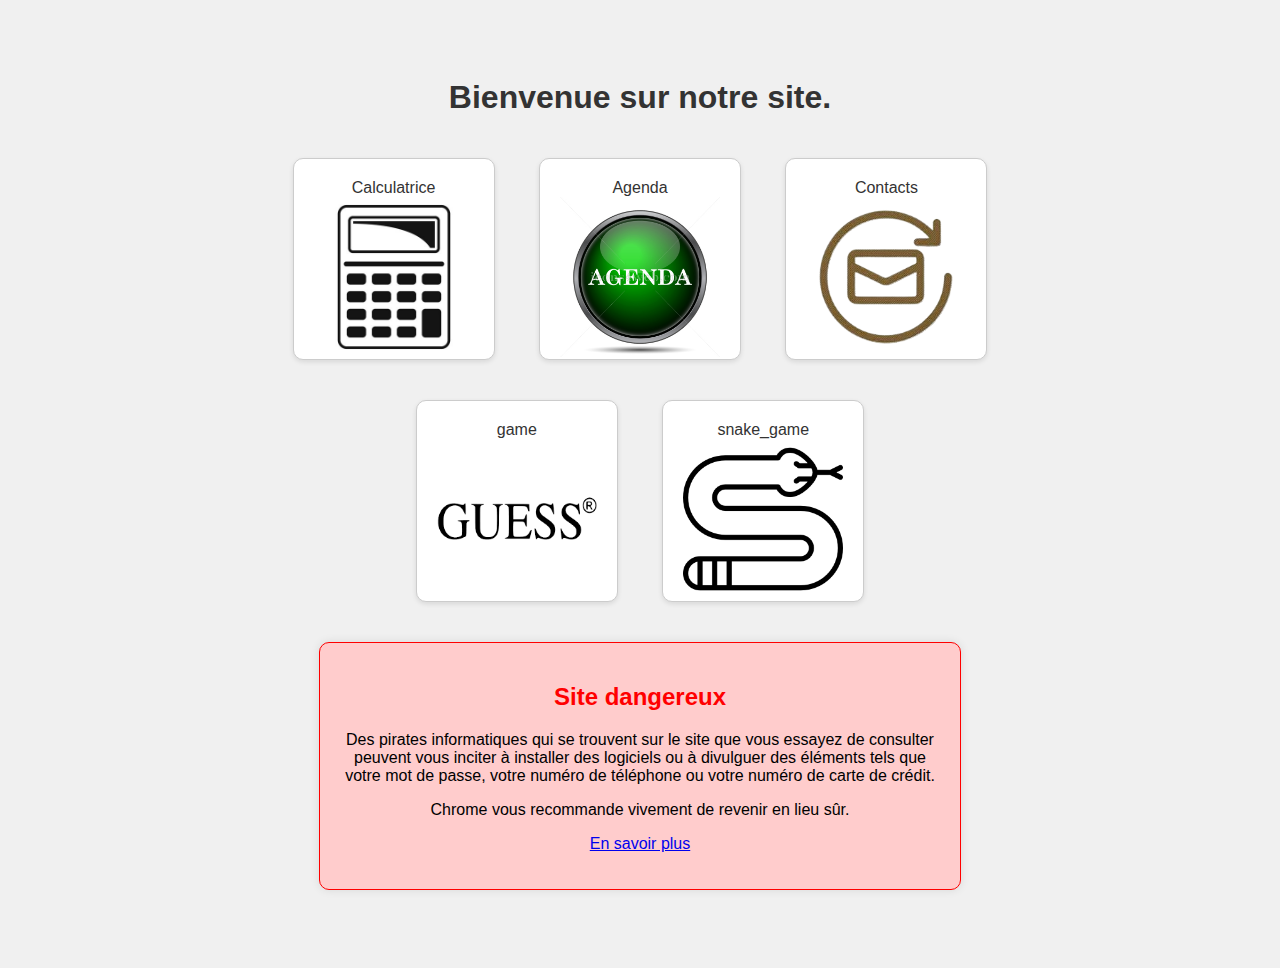
<file: index.html>
<!DOCTYPE html>
<html lang="en">
<head>
    <meta charset="UTF-8" />
    <meta name="viewport" content="width=device-width, initial-scale=1.0" />
    <title>Page d'accueil</title>
    <link rel="stylesheet" href="styless.css" />
    <script src="scriptaa.js"></script>
    <style>
        .warning {
            max-width: 600px;
            margin: 20px auto;
            padding: 20px;
            background-color: #ffcccc;
            border: 1px solid #ff0000;
            border-radius: 10px;
            box-shadow: 0 0 10px rgba(0, 0, 0, 0.1);
        }
        .warning h2 {
            color: #ff0000;
        }
    </style>
</head>
<body>
    <div class="container">
        <h1>Bienvenue sur notre site.</h1>
        <div class="tasks">
            <div class="task">
                <a href="calculatrice.html">Calculatrice </br> <img src="calculatrice.jpg" alt="" width="100%"></a>
            </div>
            <div class="task">
                <a href="agenda.html">Agenda </br> <img src="agenda.jpg"  width="100%"></a>
            </div>
            <div class="task">
                <a href="contacts.html">Contacts</br> <img src="téléchargement-removebg-preview.png"  width="100%"></a>
            </div>
            <div class="task restricted">
                <a href="game.html">game</br> <img src="guess.png"  width="100%"></a>
            </div>
            <div class="task restricted">
                <a href="Snake_game.html">snake_game</br> <img src="HHTP.png"  width="100%"></a>
            </div>
        </div>
        <div class="warning">
            <h2>Site dangereux</h2>
            <p>Des pirates informatiques qui se trouvent sur le site que vous essayez de consulter peuvent vous inciter à installer des logiciels ou à divulguer des éléments tels que votre mot de passe, votre numéro de téléphone ou votre numéro de carte de crédit.</p>
            <p>Chrome vous recommande vivement de revenir en lieu sûr.</p>
            <p><a href="https://support.google.com/chrome/answer/99020" target="_blank">En savoir plus</a></p>
        </div>
    </div>
</body>
</html>
</file>
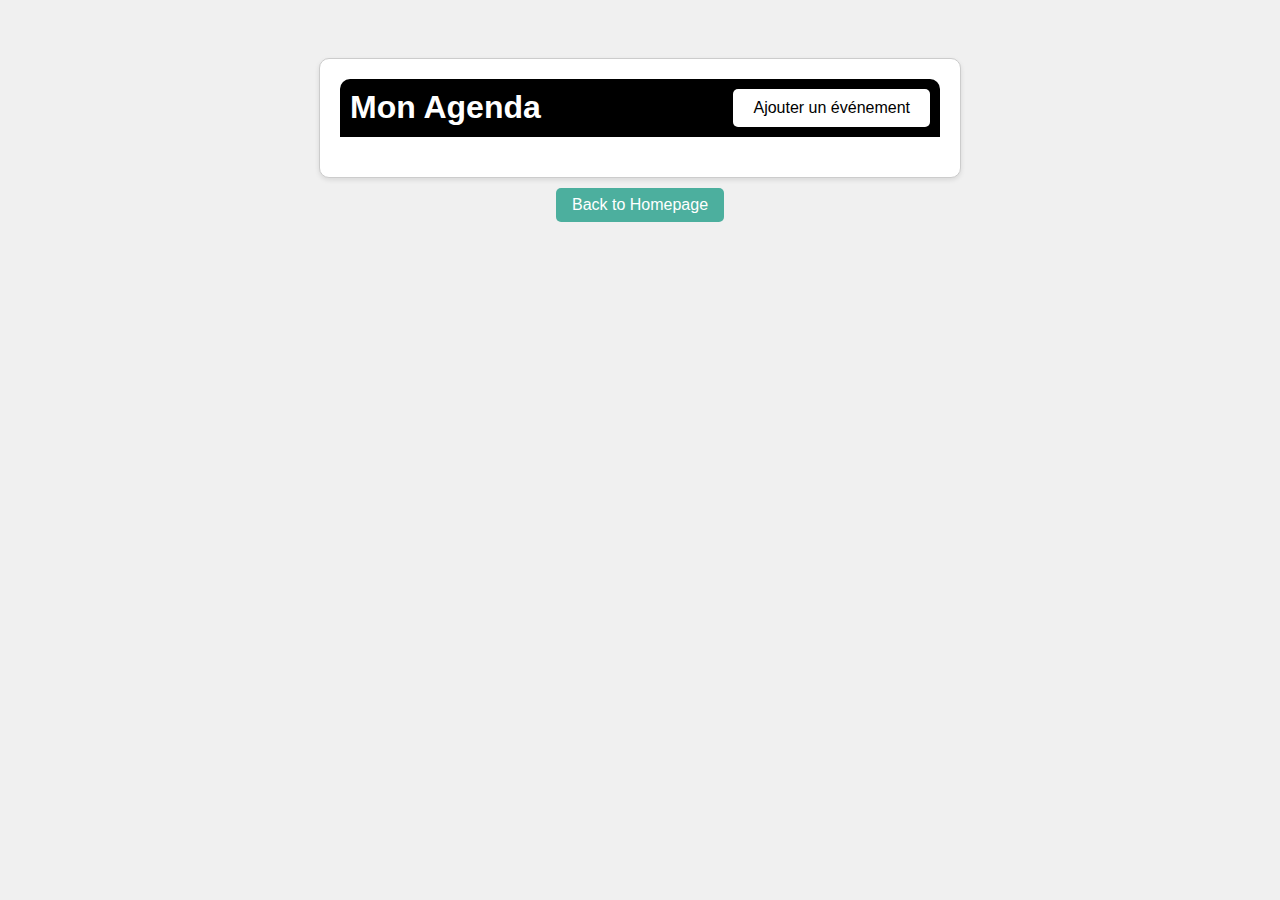
<file: agenda.html>
<!DOCTYPE html>
<html lang="en">
  <head>
    <meta charset="UTF-8" />
    <meta name="viewport" content="width=device-width, initial-scale=1.0" />
    <title>Mon Agenda</title>
    <link rel="stylesheet" href="agenda.css" />
  </head>
  <body>
    <div class="agenda">
      <div class="header">
        <h1>Mon Agenda</h1>
        <button id="addEventBtn">Ajouter un événement</button>
      </div>
      <div id="eventsList" class="events"></div>
    </div>
    <a href="index.html" class="back-button">Back to Homepage</a>
    <script src="agenda.js"></script>
  </body>
</html>
</file>
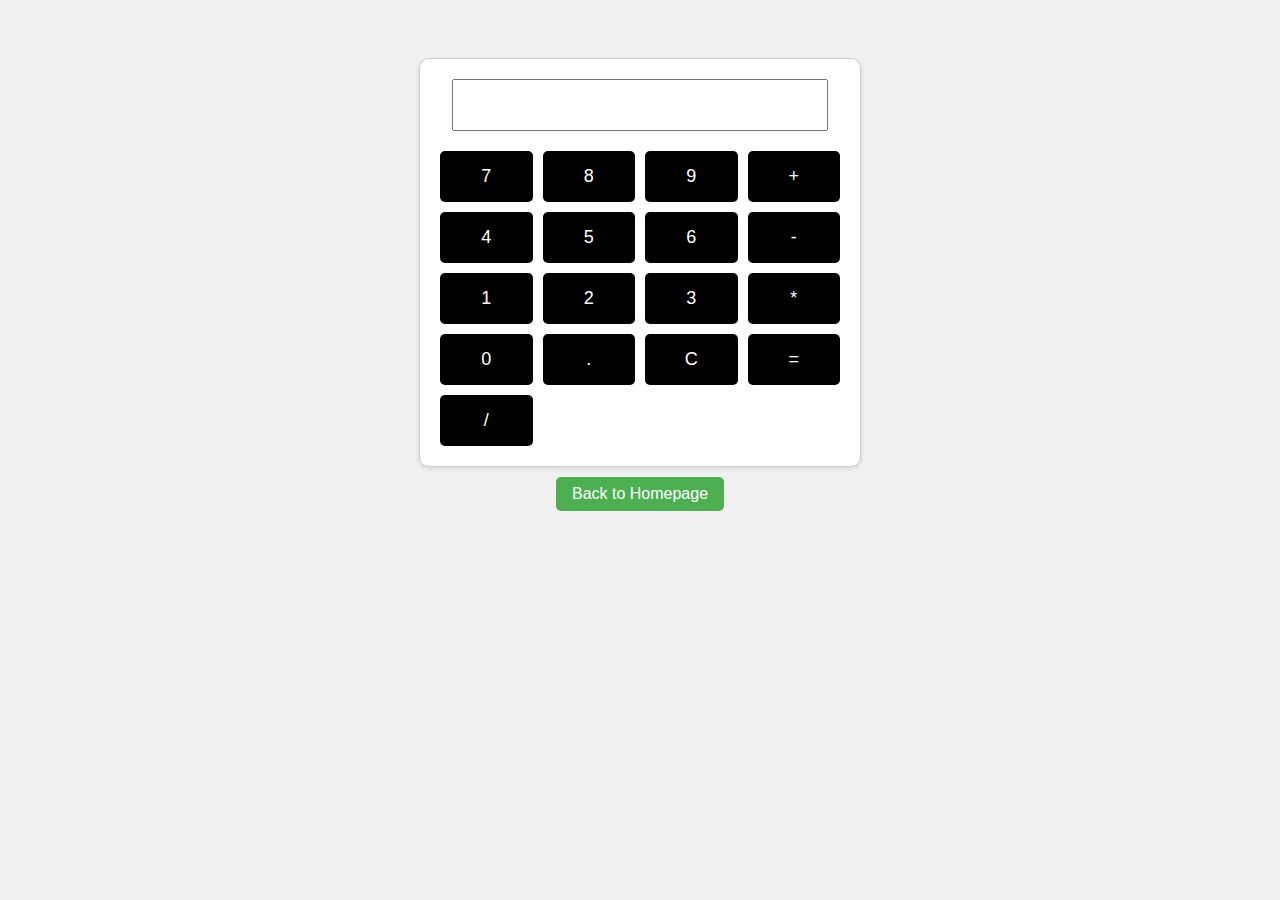
<file: calculatrice.html>
<!DOCTYPE html>
<html lang="en">
  <head>
    <meta charset="UTF-8" />
    <meta name="viewport" content="width=device-width, initial-scale=1.0" />
    <title>Calculatrice</title>
    <link rel="stylesheet" href="calc.css" />
  </head>
  <body>
    <div class="calculator">
      <div class="display">
        <input type="text" id="display" readonly />
      </div>
      <div class="keys">
        <button onclick="addToDisplay('7')">7</button>
        <button onclick="addToDisplay('8')">8</button>
        <button onclick="addToDisplay('9')">9</button>
        <button onclick="addToDisplay('+')">+</button>
        <button onclick="addToDisplay('4')">4</button>
        <button onclick="addToDisplay('5')">5</button>
        <button onclick="addToDisplay('6')">6</button>
        <button onclick="addToDisplay('-')">-</button>
        <button onclick="addToDisplay('1')">1</button>
        <button onclick="addToDisplay('2')">2</button>
        <button onclick="addToDisplay('3')">3</button>
        <button onclick="addToDisplay('*')">*</button>
        <button onclick="addToDisplay('0')">0</button>
        <button onclick="addToDisplay('.')">.</button>
        <button onclick="clearDisplay()">C</button>
        <button onclick="calculate()">=</button>
        <button onclick="addToDisplay('/')">/</button>
      </div>
    </div>
    <a href="index.html" class="back-button">Back to Homepage</a>
    <script src="calculator.js"></script>
  </body>
</html>
</file>
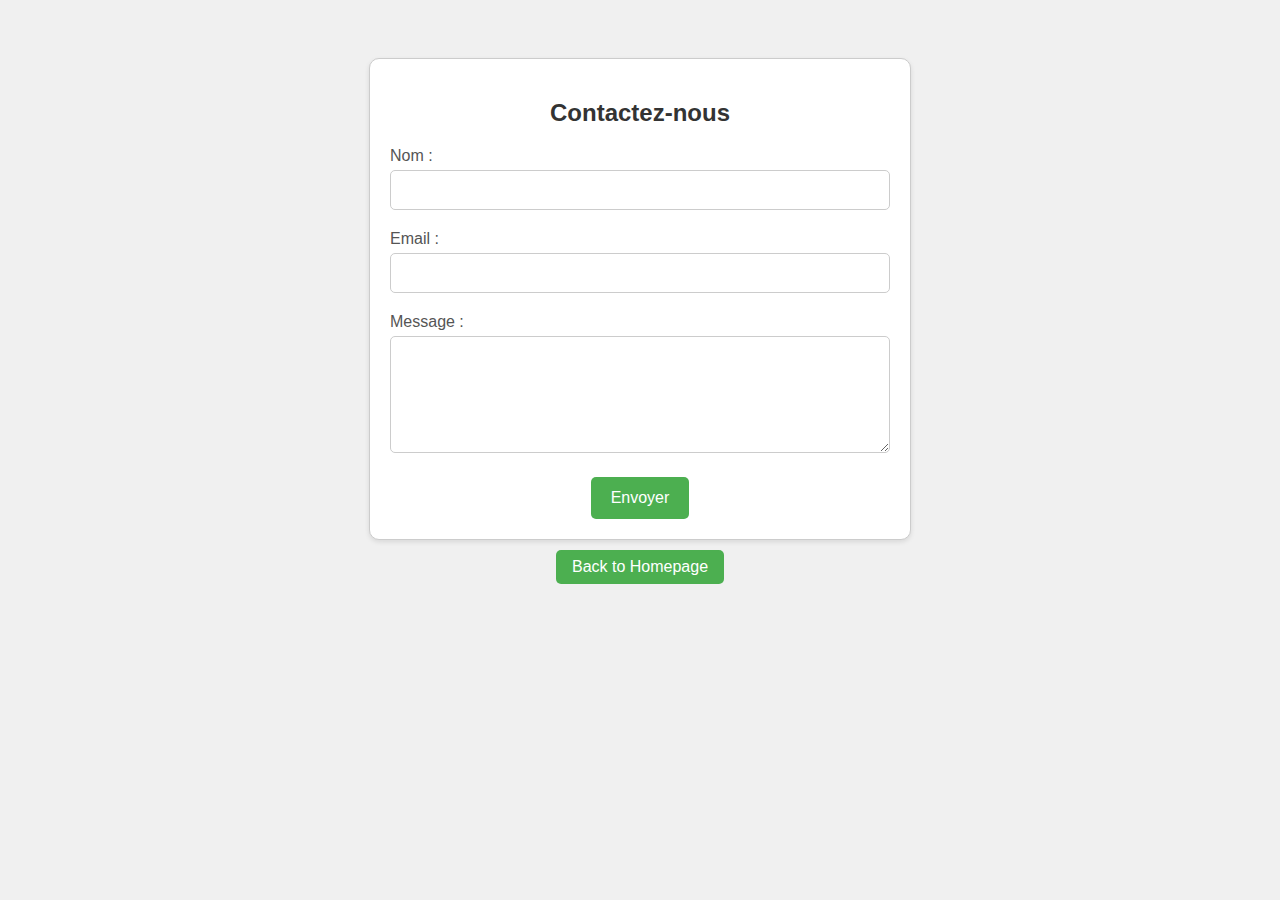
<file: contacts.html>
<!DOCTYPE html>
<html lang="en">
  <head>
    <meta charset="UTF-8" />
    <meta name="viewport" content="width=device-width, initial-scale=1.0" />
    <title>Contactez-nous</title>
    <link rel="stylesheet" href="contact.css" />
  </head>
  <body>
    <div class="contact-form">
      <h2>Contactez-nous</h2>
      <form id="contactForm">
        <div class="form-group">
          <label for="name">Nom :</label>
          <input type="text" id="name" name="name" required />
        </div>
        <div class="form-group">
          <label for="email">Email :</label>
          <input type="email" id="email" name="email" required />
        </div>
        <div class="form-group">
          <label for="message">Message :</label>
          <textarea id="message" name="message" rows="5" required></textarea>
        </div>
        <button type="submit">Envoyer</button>
      </form>
    </div>
    <a href="index.html" class="back-button">Back to Homepage</a>
    <script src="contact.js"></script>
  </body>
</html>
</file>
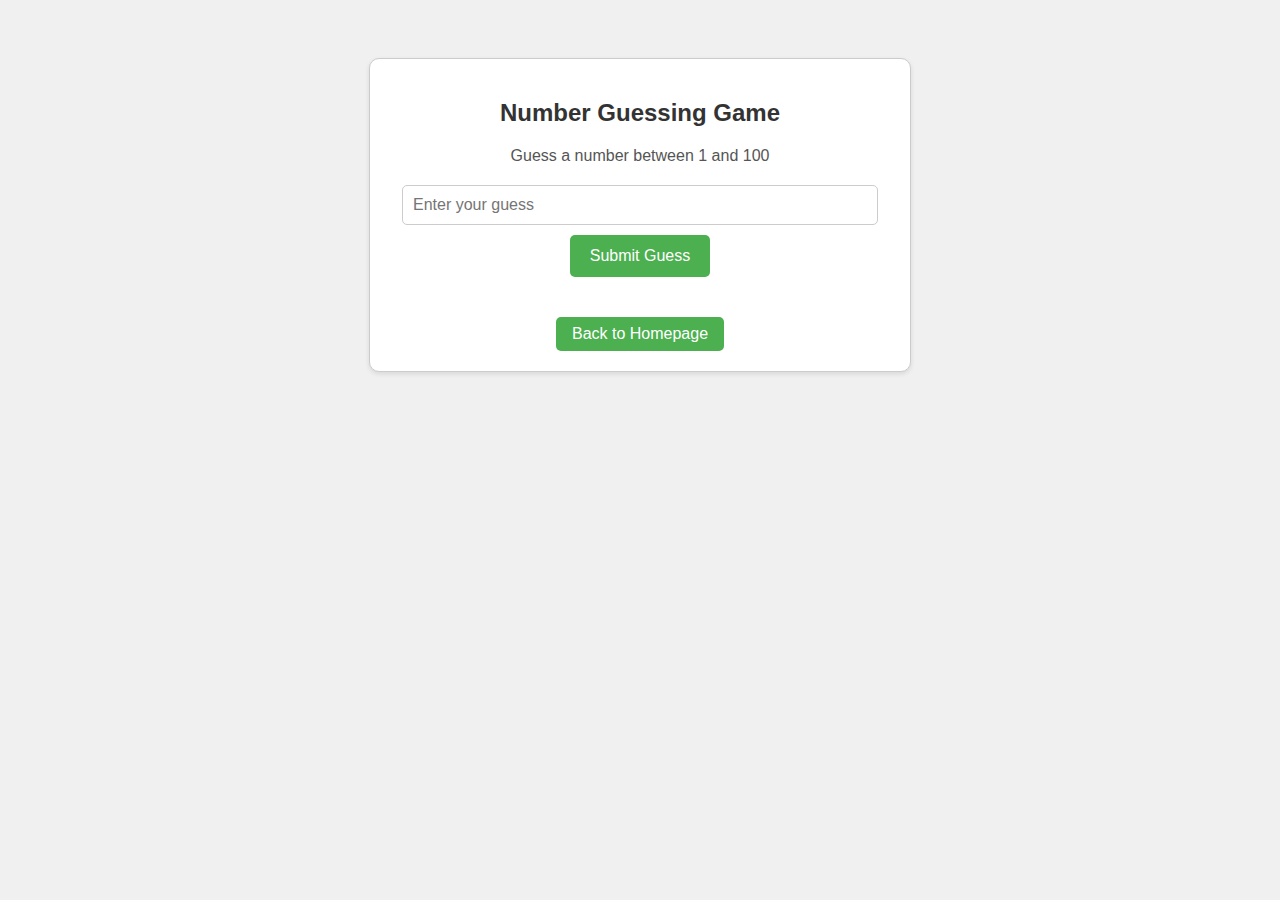
<file: game.html>
<!DOCTYPE html>
<html lang="en">
  <head>
    <meta charset="UTF-8" />
    <meta name="viewport" content="width=device-width, initial-scale=1.0" />
    <title>Number Guessing Game</title>
    <link rel="stylesheet" href="styles.css" />
  </head>
  <body>
    <div class="game-container">
      <h2>Number Guessing Game</h2>
      <p>Guess a number between 1 and 100</p>
      <input
        type="number"
        id="guessInput"
        min="1"
        max="100"
        placeholder="Enter your guess"
      />
      <button id="guessButton">Submit Guess</button>
      <p id="resultMessage"></p>
      <button id="restartButton" style="display: none">Play Again</button>

      <!-- Back button/link -->
      <a href="index.html" class="back-button">Back to Homepage</a>
    </div>

    <script src="game.js"></script>
  </body>
</html>
</file>
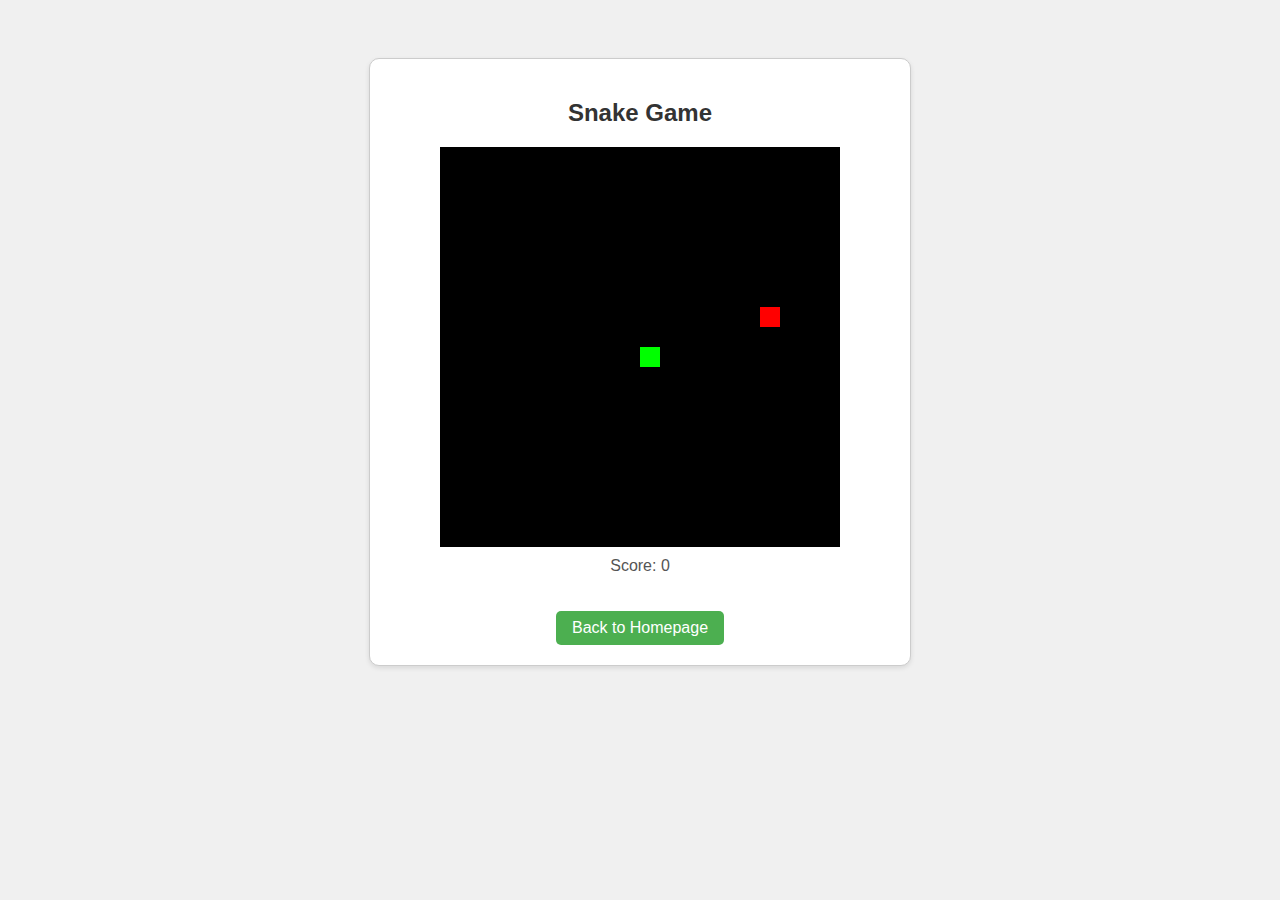
<file: Snake_game.html>
<!DOCTYPE html>
<html lang="en">
  <head>
    <meta charset="UTF-8" />
    <meta name="viewport" content="width=device-width, initial-scale=1.0" />
    <title>Snake Game</title>
    <link rel="stylesheet" href="snake.css" />
  </head>
  <body>
    <div class="game-container">
      <h2>Snake Game</h2>
      <canvas id="gameCanvas" width="400" height="400"></canvas>
      <p>Score: <span id="score">0</span></p>
      <button id="restartButton" style="display: none">Play Again</button>

      <!-- Back button/link -->
      <a href="index.html" class="back-button">Back to Homepage</a>
    </div>

    <script src="snake.js"></script>
  </body>
</html>
</file>
<file: styless.css>
body {
  font-family: Arial, sans-serif;
  background-color: #f0f0f0;
  text-align: center;
  padding: 50px;
}
.container {
  max-width: 800px;
  margin: 0 auto;
}
h1 {
  color: #333;
}
.task {
  display: inline-block;
  width: 200px;
  height: 200px;
  margin: 20px;
  background-color: #fff;
  border: 1px solid #ccc;
  border-radius: 10px;
  box-shadow: 0 2px 5px rgba(0, 0, 0, 0.1);
  transition: transform 0.3s ease;
}
.task:hover {
  transform: translateY(-10px);
  box-shadow: 0 4px 10px rgba(0, 0, 0, 0.2);
}
.task a {
  display: block;
  text-decoration: none;
  color: #333;
  padding: 20px;
}
.task a:hover {
  color: #555;
}
/* Hide the restricted tasks on mobile devices */
@media (max-width: 768px) {
  .task.restricted {
    display: none;
  }
}
</file>
<file: agenda.css>
body {
  font-family: Arial, sans-serif;
  background-color: #f0f0f0;
  text-align: center;
  padding: 50px;
}

.agenda {
  max-width: 600px;
  margin: 0 auto;
  background-color: #fff;
  border: 1px solid #ccc;
  border-radius: 10px;
  box-shadow: 0 2px 5px rgba(0, 0, 0, 0.1);
  padding: 20px;
}

.header {
  background-color: #000000;
  color: white;
  padding: 10px;
  border-top-left-radius: 10px;
  border-top-right-radius: 10px;
  display: flex;
  justify-content: space-between;
}

.header h1 {
  margin: 0;
}

.events {
  margin-top: 20px;
}

.event {
  background-color: #f9f9f9;
  border: 1px solid #ddd;
  border-radius: 5px;
  padding: 10px;
  margin-bottom: 10px;
  box-shadow: 0 2px 5px rgba(0, 0, 0, 0.1);
}

.event h3 {
  margin-top: 0;
  color: #333;
}

.event p {
  margin-bottom: 5px;
  color: #666;
}

button {
  padding: 10px 20px;
  font-size: 16px;
  border: none;
  background-color: #ffffff;
  color: rgb(0, 0, 0);
  cursor: pointer;
  border-radius: 5px;
  transition: background-color 0.3s ease;
}

button:hover {
  background-color: #000000;
  color: white;
}
.back-button {
  display: inline-block;
  margin-top: 10px;
  padding: 8px 16px;
  text-decoration: none;
  background-color: #4caf9e;
  color: white;
  border-radius: 5px;
  transition: background-color 0.3s ease;
}

.back-button:hover {
  background-color: #45a049;
}
</file>
<file: calc.css>
body {
  font-family: Arial, sans-serif;
  background-color: #f0f0f0;
  text-align: center;
  padding: 50px;
}

.calculator {
  max-width: 400px;
  margin: 0 auto;
  background-color: #fff;
  border: 1px solid #ccc;
  border-radius: 10px;
  box-shadow: 0 2px 5px rgba(0, 0, 0, 0.1);
  padding: 20px;
}

.display {
  margin-bottom: 20px;
}

#display {
  width: 88%;
  padding: 10px;
  font-size: 24px;
  text-align: right;
}

.keys {
  display: grid;
  grid-template-columns: repeat(4, 1fr);
  gap: 10px;
}

button {
  padding: 15px;
  font-size: 18px;
  border: none;
  background-color: #000000;
  color: white;
  cursor: pointer;
  border-radius: 5px;
  transition: background-color 0.3s ease;
}

button:hover {
  background-color: #ff1e00;
}
.back-button {
  display: inline-block;
  margin-top: 10px;
  padding: 8px 16px;
  text-decoration: none;
  background-color: #4caf50;
  color: white;
  border-radius: 5px;
  transition: background-color 0.3s ease;
}

.back-button:hover {
  background-color: #45a049;
}
</file>
<file: contact.css>
body {
  font-family: Arial, sans-serif;
  background-color: #f0f0f0;
  text-align: center;
  padding: 50px;
}

.contact-form {
  max-width: 500px;
  margin: 0 auto;
  background-color: #fff;
  border: 1px solid #ccc;
  border-radius: 10px;
  box-shadow: 0 2px 5px rgba(0, 0, 0, 0.1);
  padding: 20px;
}

h2 {
  margin-bottom: 20px;
  color: #333;
}

.form-group {
  margin-bottom: 20px;
  text-align: left;
}

label {
  display: block;
  margin-bottom: 5px;
  color: #555;
}

input[type="text"],
input[type="email"],
textarea {
  width: 100%;
  padding: 10px;
  font-size: 16px;
  border: 1px solid #ccc;
  border-radius: 5px;
  box-sizing: border-box;
}

textarea {
  resize: vertical;
}

button {
  padding: 12px 20px;
  font-size: 16px;
  border: none;
  background-color: #4caf50;
  color: white;
  cursor: pointer;
  border-radius: 5px;
  transition: background-color 0.3s ease;
}

button:hover {
  background-color: #45a049;
}
.back-button {
  display: inline-block;
  margin-top: 10px;
  padding: 8px 16px;
  text-decoration: none;
  background-color: #4caf50;
  color: white;
  border-radius: 5px;
  transition: background-color 0.3s ease;
}

.back-button:hover {
  background-color: #45a049;
}
</file>
<file: styles.css>
body {
  font-family: Arial, sans-serif;
  background-color: #f0f0f0;
  text-align: center;
  padding: 50px;
}

.game-container {
  max-width: 500px;
  margin: 0 auto;
  background-color: #fff;
  border: 1px solid #ccc;
  border-radius: 10px;
  box-shadow: 0 2px 5px rgba(0, 0, 0, 0.1);
  padding: 20px;
}

h2 {
  margin-bottom: 20px;
  color: #333;
}

p {
  margin-bottom: 20px;
  color: #555;
}

input[type="number"] {
  width: calc(100% - 24px);
  padding: 10px;
  font-size: 16px;
  border: 1px solid #ccc;
  border-radius: 5px;
  box-sizing: border-box;
}

button {
  padding: 12px 20px;
  font-size: 16px;
  border: none;
  background-color: #4caf50;
  color: white;
  cursor: pointer;
  border-radius: 5px;
  transition: background-color 0.3s ease;
  margin-top: 10px;
}

button:hover {
  background-color: #45a049;
}

.back-button {
  display: inline-block;
  margin-top: 20px;
  padding: 8px 16px;
  text-decoration: none;
  background-color: #4caf50;
  color: white;
  border-radius: 5px;
  transition: background-color 0.3s ease;
}

.back-button:hover {
  background-color: #45a049;
}
</file>
<file: snake.css>
body {
  font-family: Arial, sans-serif;
  background-color: #f0f0f0;
  text-align: center;
  padding: 50px;
}

.game-container {
  max-width: 500px;
  margin: 0 auto;
  background-color: #fff;
  border: 1px solid #ccc;
  border-radius: 10px;
  box-shadow: 0 2px 5px rgba(0, 0, 0, 0.1);
  padding: 20px;
}

h2 {
  margin-bottom: 20px;
  color: #333;
}

canvas {
  background-color: #000;
  display: block;
  margin: 0 auto;
}

p {
  margin-top: 10px;
  color: #555;
}

button {
  padding: 12px 20px;
  font-size: 16px;
  border: none;
  background-color: #4caf50;
  color: white;
  cursor: pointer;
  border-radius: 5px;
  transition: background-color 0.3s ease;
  margin-top: 10px;
}

button:hover {
  background-color: #45a049;
}

.back-button {
  display: inline-block;
  margin-top: 20px;
  padding: 8px 16px;
  text-decoration: none;
  background-color: #4caf50;
  color: white;
  border-radius: 5px;
  transition: background-color 0.3s ease;
}

.back-button:hover {
  background-color: #45a049;
}
</file>
